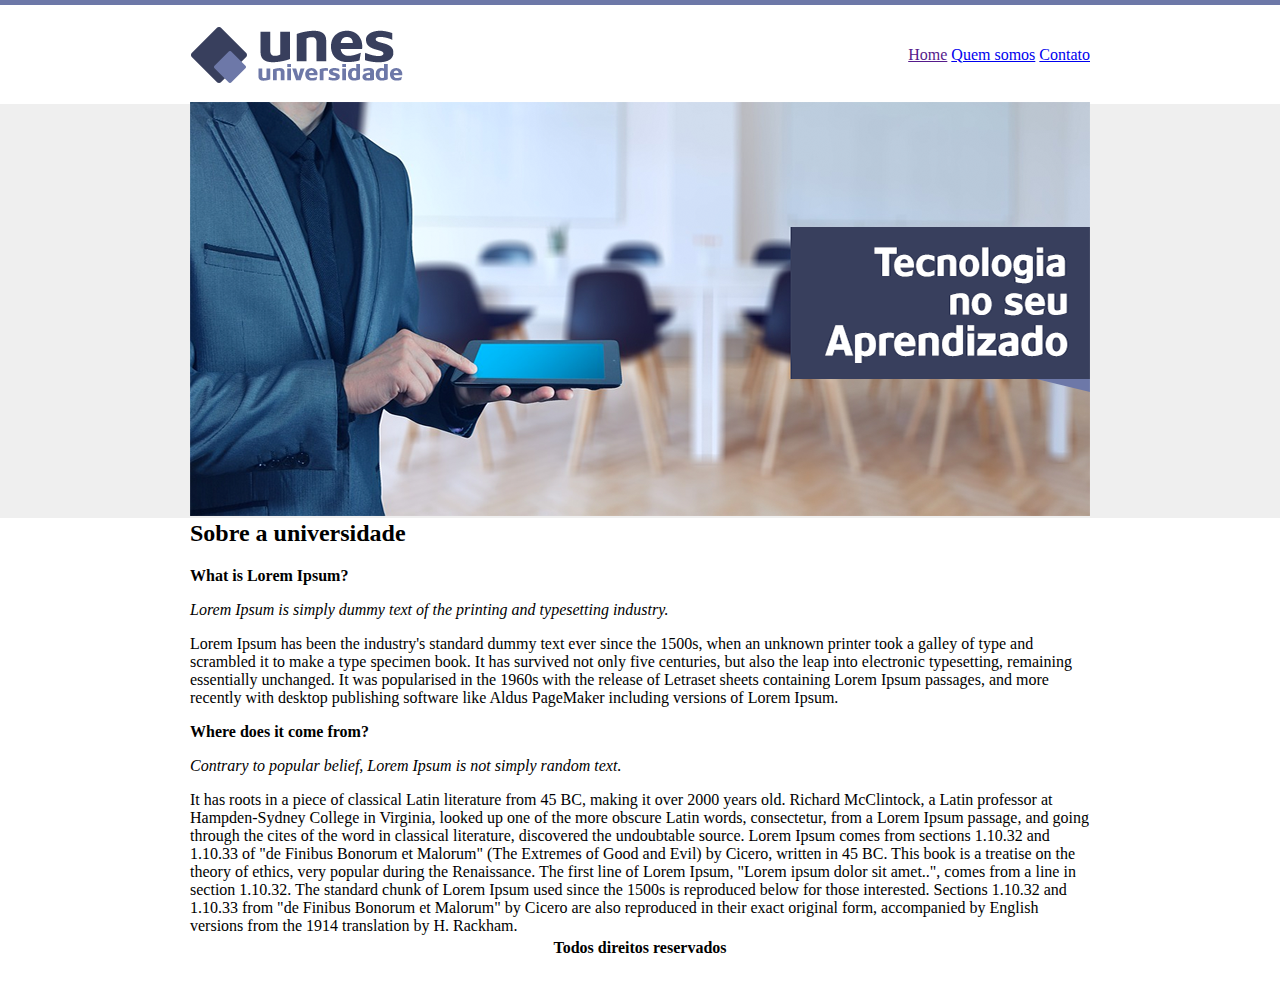
<file: Projeto Tabela/index.html>
<html lang="pt-br">
    <head>
        <title>UNES - Página Principal</title>
        <meta charset="utf-8">
    </head>
    <body background="imagens/fundo.png">
        <table border="0" width="900" align="center">
            <tr>
                <td height="89"><img src="imagens/logo.png" alt="Logo"></td>
                <td align="right">
                    <a href="">Home</a>
                    <a href="quem-somos.html">Quem somos</a>
                    <a href="contato.html">Contato</a>
                </td>
            </tr>
            <tr>
                <td colspan="2">
                    <img src="imagens/capa.png">
                </td>
            </tr>
            <tr>
                <td colspan="2">
                    <h2>Sobre a universidade</h2>
                    <p><b>What is Lorem Ipsum?</b></p>
                        <p><i>Lorem Ipsum is simply dummy text of the printing and typesetting industry.</i></p> 
                        <p>Lorem Ipsum has been the industry's standard dummy text ever since the 1500s, when an unknown printer took a galley of type and scrambled it to make a type specimen book. It has survived not only five centuries, but also the leap into electronic typesetting, remaining essentially unchanged. It was popularised in the 1960s with the release of Letraset sheets containing Lorem Ipsum passages, and more recently with desktop publishing software like Aldus PageMaker including versions of Lorem Ipsum.
                    </p>

                    <p><b>Where does it come from?</b></p>
                        <p><i>Contrary to popular belief, Lorem Ipsum is not simply random text.</i></p> 
                            <p>It has roots in a piece of classical Latin literature from 45 BC, making it over 2000 years old. Richard McClintock, a Latin professor at Hampden-Sydney College in Virginia, looked up one of the more obscure Latin words, consectetur, from a Lorem Ipsum passage, and going through the cites of the word in classical literature, discovered the undoubtable source. Lorem Ipsum comes from sections 1.10.32 and 1.10.33 of "de Finibus Bonorum et Malorum" (The Extremes of Good and Evil) by Cicero, written in 45 BC. This book is a treatise on the theory of ethics, very popular during the Renaissance. The first line of Lorem Ipsum, "Lorem ipsum dolor sit amet..", comes from a line in section 1.10.32.
                        
                        The standard chunk of Lorem Ipsum used since the 1500s is reproduced below for those interested. Sections 1.10.32 and 1.10.33 from "de Finibus Bonorum et Malorum" by Cicero are also reproduced in their exact original form, accompanied by English versions from the 1914 translation by H. Rackham.
                    </p>
                </td>
            </tr><!--(tr) Cria linhas-->
            <tr>
                <td colspan="2" align="center">
                    <h4>Todos direitos reservados</h4>
                </td><!--(td) Cria colunas-->
            </tr>
        </table>
    </body>
</html>
</file>
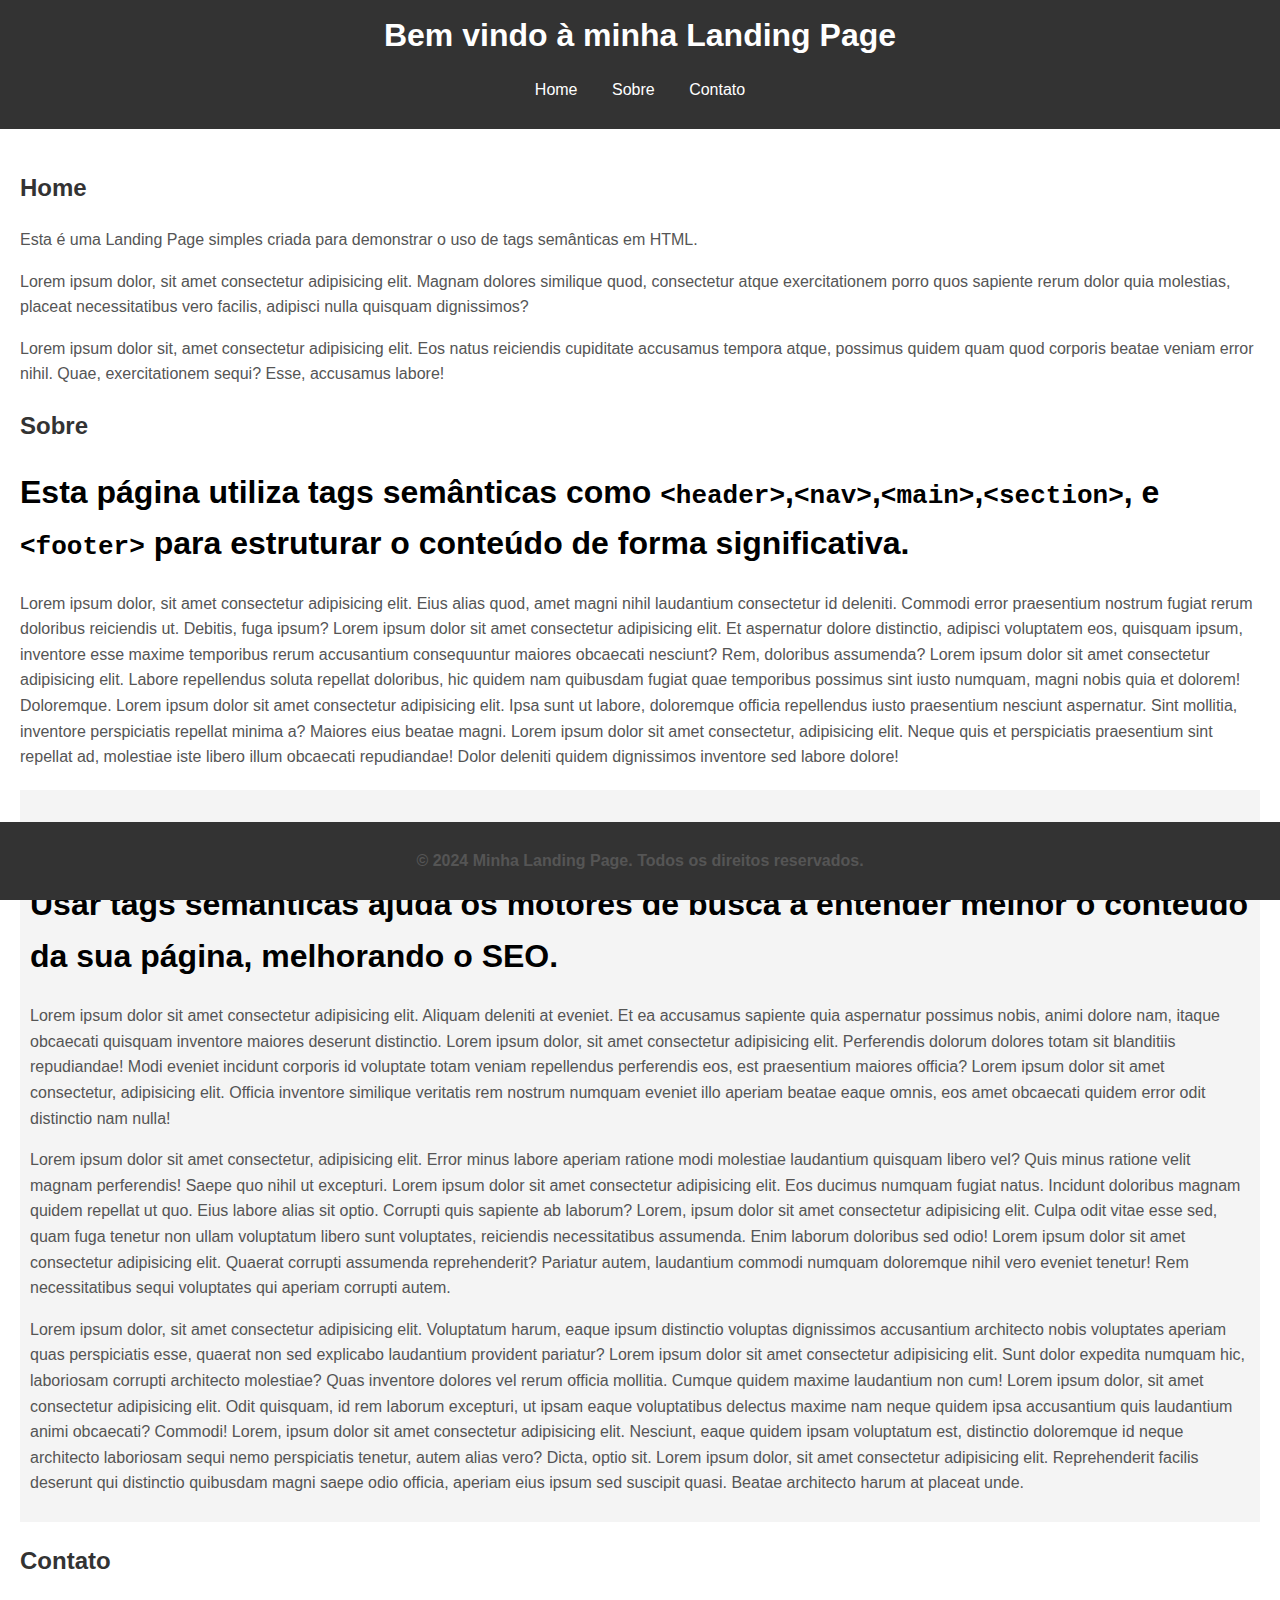
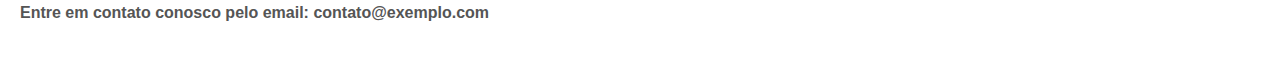
<file: Landing Page/landing.html>
<!DOCTYPE html>
<html lang="pt-br">
<head>
    <meta charset="UTF-8">
    <meta name="viewport" content="width=device-width, initial-scale=1.0">
    <title>Landing Page</title>
    <link rel="stylesheet" href="estilo.css">
</head>
<body>
    <header>
        <h1>Bem vindo à minha Landing Page</h1>
        <nav>
            <ul>
                <li><a href="#home">Home</a></li>
                <li><a href="#sobre">Sobre</a></li>
                <li><a href="#contato">Contato</a></li>
            </ul>
        </nav>
    </header>
    <main>

        <section id="home">
            <h2>Home</h2>
            <p>
                Esta é uma Landing Page simples criada para demonstrar o uso de tags semânticas em HTML.
            </p>
            <p>Lorem ipsum dolor, sit amet consectetur adipisicing elit. Magnam dolores similique quod, consectetur atque exercitationem porro quos sapiente rerum dolor quia molestias, placeat necessitatibus vero facilis, adipisci nulla quisquam dignissimos?
            </p>
            <p>
                Lorem ipsum dolor sit, amet consectetur adipisicing elit. Eos natus reiciendis cupiditate accusamus tempora atque, possimus quidem quam quod corporis beatae veniam error nihil. Quae, exercitationem sequi? Esse, accusamus labore!
            </p>
        </section>

        <section id="Sobre">
            <h2>Sobre</h2>
            <p><b>
                <h1>Esta página utiliza tags semânticas como <code>&lt;header&gt;</code>,<code>&lt;nav&gt;</code>,<code>&lt;main&gt;</code>,<code>&lt;section&gt;</code>, e <code>&lt;footer&gt;</code> para estruturar o conteúdo de forma significativa.</h1>
            </p></b>
            <p>
                Lorem ipsum dolor, sit amet consectetur adipisicing elit. Eius alias quod, amet magni nihil laudantium consectetur id deleniti. Commodi error praesentium nostrum fugiat rerum doloribus reiciendis ut. Debitis, fuga ipsum?
                Lorem ipsum dolor sit amet consectetur adipisicing elit. Et aspernatur dolore distinctio, adipisci voluptatem eos, quisquam ipsum, inventore esse maxime temporibus rerum accusantium consequuntur maiores obcaecati nesciunt? Rem, doloribus assumenda?
                Lorem ipsum dolor sit amet consectetur adipisicing elit. Labore repellendus soluta repellat doloribus, hic quidem nam quibusdam fugiat quae temporibus possimus sint iusto numquam, magni nobis quia et dolorem! Doloremque.
                Lorem ipsum dolor sit amet consectetur adipisicing elit. Ipsa sunt ut labore, doloremque officia repellendus iusto praesentium nesciunt aspernatur. Sint mollitia, inventore perspiciatis repellat minima a? Maiores eius beatae magni.
                Lorem ipsum dolor sit amet consectetur, adipisicing elit. Neque quis et perspiciatis praesentium sint repellat ad, molestiae iste libero illum obcaecati repudiandae! Dolor deleniti quidem dignissimos inventore sed labore dolore!
            </p>
        </section>
        
        <aside>
            <h2>Dica</h2>
            <p><b>
                <h1>Usar tags semânticas ajuda os motores de busca a entender melhor o conteúdo da sua página, melhorando o SEO.</h1>
            </p></b>
            <p>
                Lorem ipsum dolor sit amet consectetur adipisicing elit. Aliquam deleniti at eveniet. Et ea accusamus sapiente quia aspernatur possimus nobis, animi dolore nam, itaque obcaecati quisquam inventore maiores deserunt distinctio.
                Lorem ipsum dolor, sit amet consectetur adipisicing elit. Perferendis dolorum dolores totam sit blanditiis repudiandae! Modi eveniet incidunt corporis id voluptate totam veniam repellendus perferendis eos, est praesentium maiores officia?
                Lorem ipsum dolor sit amet consectetur, adipisicing elit. Officia inventore similique veritatis rem nostrum numquam eveniet illo aperiam beatae eaque omnis, eos amet obcaecati quidem error odit distinctio nam nulla!
            </p>
            <p>
                Lorem ipsum dolor sit amet consectetur, adipisicing elit. Error minus labore aperiam ratione modi molestiae laudantium quisquam libero vel? Quis minus ratione velit magnam perferendis! Saepe quo nihil ut excepturi.
                Lorem ipsum dolor sit amet consectetur adipisicing elit. Eos ducimus numquam fugiat natus. Incidunt doloribus magnam quidem repellat ut quo. Eius labore alias sit optio. Corrupti quis sapiente ab laborum?
                Lorem, ipsum dolor sit amet consectetur adipisicing elit. Culpa odit vitae esse sed, quam fuga tenetur non ullam voluptatum libero sunt voluptates, reiciendis necessitatibus assumenda. Enim laborum doloribus sed odio!
                Lorem ipsum dolor sit amet consectetur adipisicing elit. Quaerat corrupti assumenda reprehenderit? Pariatur autem, laudantium commodi numquam doloremque nihil vero eveniet tenetur! Rem necessitatibus sequi voluptates qui aperiam corrupti autem.
            </p>
            <p>
                Lorem ipsum dolor, sit amet consectetur adipisicing elit. Voluptatum harum, eaque ipsum distinctio voluptas dignissimos accusantium architecto nobis voluptates aperiam quas perspiciatis esse, quaerat non sed explicabo laudantium provident pariatur?
                Lorem ipsum dolor sit amet consectetur adipisicing elit. Sunt dolor expedita numquam hic, laboriosam corrupti architecto molestiae? Quas inventore dolores vel rerum officia mollitia. Cumque quidem maxime laudantium non cum!
                Lorem ipsum dolor, sit amet consectetur adipisicing elit. Odit quisquam, id rem laborum excepturi, ut ipsam eaque voluptatibus delectus maxime nam neque quidem ipsa accusantium quis laudantium animi obcaecati? Commodi!
                Lorem, ipsum dolor sit amet consectetur adipisicing elit. Nesciunt, eaque quidem ipsam voluptatum est, distinctio doloremque id neque architecto laboriosam sequi nemo perspiciatis tenetur, autem alias vero? Dicta, optio sit.
                Lorem ipsum dolor, sit amet consectetur adipisicing elit. Reprehenderit facilis deserunt qui distinctio quibusdam magni saepe odio officia, aperiam eius ipsum sed suscipit quasi. Beatae architecto harum at placeat unde.
            </p>
        </aside>
        
        <section id="contato">
            <h2>Contato</h2>
            <p><b>Entre em contato conosco pelo email: contato@exemplo.com</p></b>
        </section>
    
    </main>
    
    <footer>
        <p><b>&copy; 2024 Minha Landing Page. Todos os direitos reservados.</p></b>
    </footer>

</body>
</html>
</file>
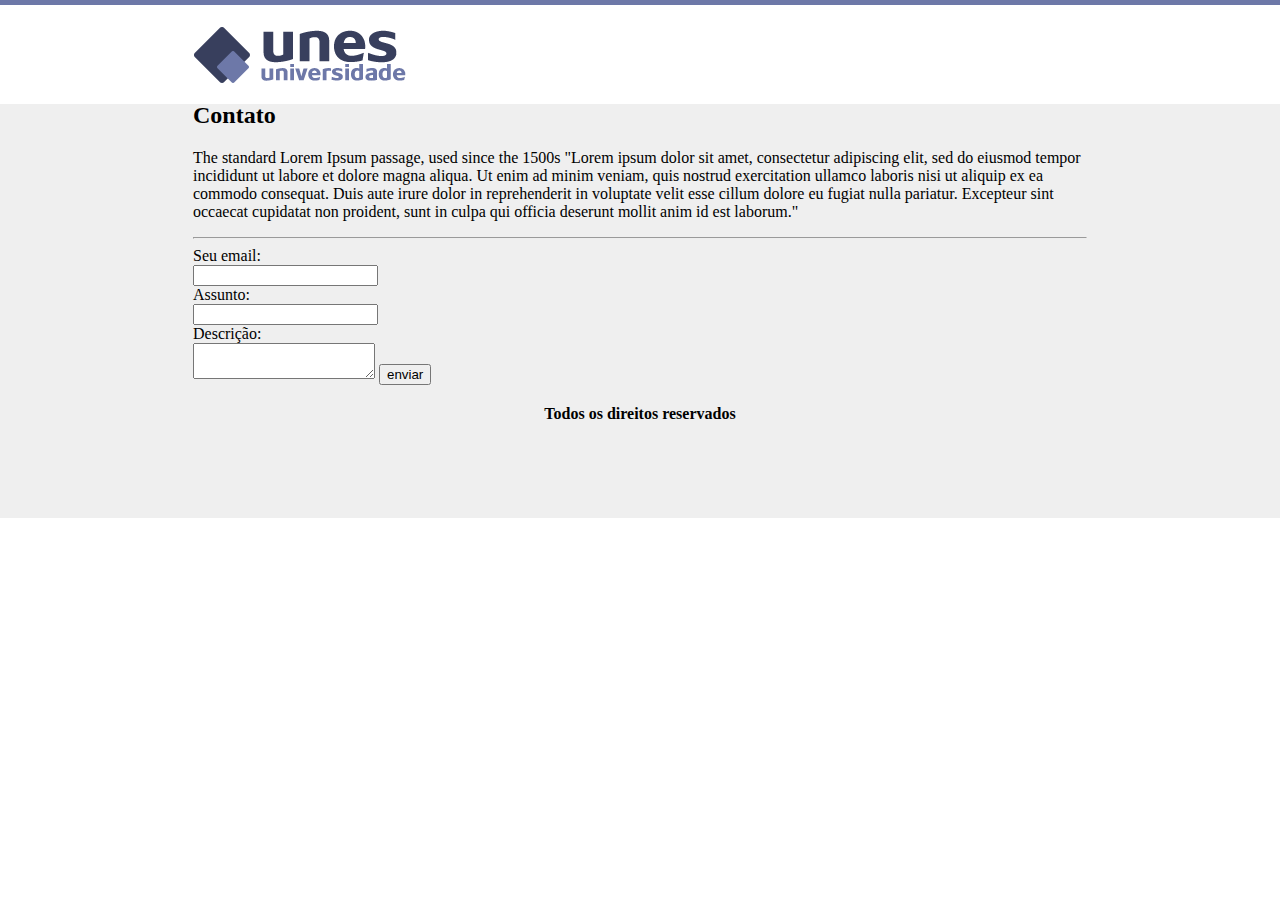
<file: Projeto Tabela/contato.html>
<html lang="pt-br">
    <head>
        <meta charset="utf-8">
        <title>UNES - Contato</title>
    </head>
    <body background="imagens/fundo.png">
        <table border="0" width="900" align="center">
            <tr>
                <td height="89"><img src="imagens/logo.png"></td>
                <td align="right">
                    <a href="contato.html"></a>
                    <a href="index.html"></a>
                    <a href="quem-somos.html"></a>
                </td>
            </tr>
            <tr>
                <td colspan="2">
                    <b><h2>Contato</h2></b>
                    <p>The standard Lorem Ipsum passage, used since the 1500s
                        "Lorem ipsum dolor sit amet, consectetur adipiscing elit, sed do eiusmod tempor incididunt ut labore et dolore magna aliqua. Ut enim ad minim veniam, quis nostrud exercitation ullamco laboris nisi ut aliquip ex ea commodo consequat. Duis aute irure dolor in reprehenderit in voluptate velit esse cillum dolore eu fugiat nulla pariatur. Excepteur sint occaecat cupidatat non proident, sunt in culpa qui officia deserunt mollit anim id est laborum."
                    </p>
                    <hr>
                    <form>
                        Seu email: <br><!--(br) Quebra a linha-->
                        <input type="email" name="email"><br>
                        Assunto: <br>
                        <input type="text" name="assunto"><br>
                        Descrição: <br>
                        <textarea></textarea>
                        <input type="submit" value="enviar">
                    </form>
                </td>
            </tr>
            <tr>
                <td colspan="2" align="center">
                    <h4>Todos os direitos reservados</h4>
                </td>
            </tr>
        </table>
    </body>
</html>
</file>
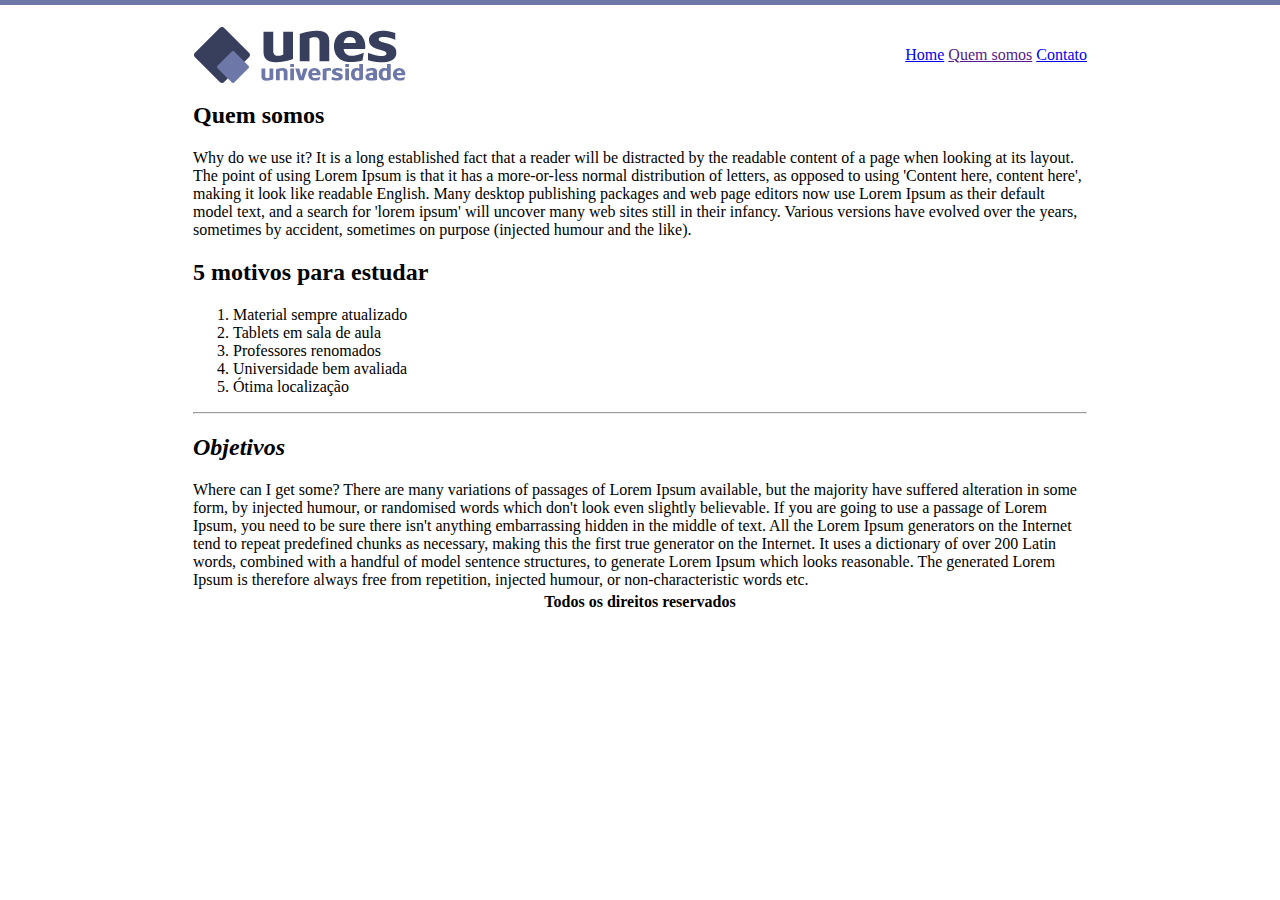
<file: Projeto Tabela/quem-somos.html>
<html lang="pt-br">
<head>
    <meta charset="UTF-8">
    <title>UNES - quem somos</title>
</head>
<body background="imagens/fundo2.png">
    <table border="0" width="900" align="center">
        <tr>
            <td height="89"><img src="imagens/logo.png"></td>
            <td align="right">
                <a href="index.html">Home</a>
                <a href="">Quem somos</a>
                <a href="contato.html">Contato</a>
            </td>
        </tr>
        <tr>
            <td colspan="2">
                <b><h2>Quem somos</h2></b>
                <p>
                    Why do we use it?
                    It is a long established fact that a reader will be distracted by the readable content of a page when looking at its layout. The point of using Lorem Ipsum is that it has a more-or-less normal distribution of letters, as opposed to using 'Content here, content here', making it look like readable English. Many desktop publishing packages and web page editors now use Lorem Ipsum as their default model text, and a search for 'lorem ipsum' will uncover many web sites still in their infancy. Various versions have evolved over the years, sometimes by accident, sometimes on purpose (injected humour and the like).
                </p>
                <h2>5 motivos para estudar</h2>
                <ol>
                    <li>Material sempre atualizado</li>
                    <li>Tablets em sala de aula</li>
                    <li>Professores renomados</li>
                    <li>Universidade bem avaliada</li>
                    <li>Ótima localização</li>
                </ol>
                <hr>
                <i><h2>Objetivos</h2></i>
                <p>
                    Where can I get some?
                    There are many variations of passages of Lorem Ipsum available, but the majority have suffered alteration in some form, by injected humour, or randomised words which don't look even slightly believable. If you are going to use a passage of Lorem Ipsum, you need to be sure there isn't anything embarrassing hidden in the middle of text. All the Lorem Ipsum generators on the Internet tend to repeat predefined chunks as necessary, making this the first true generator on the Internet. It uses a dictionary of over 200 Latin words, combined with a handful of model sentence structures, to generate Lorem Ipsum which looks reasonable. The generated Lorem Ipsum is therefore always free from repetition, injected humour, or non-characteristic words etc.
                </p>
            </td>
        </tr>
        <tr>
            <td colspan="2" align="center">
                <h4>Todos os direitos reservados</h4>
            </td>
        </tr>
    </table>
</body>
</html>
</file>
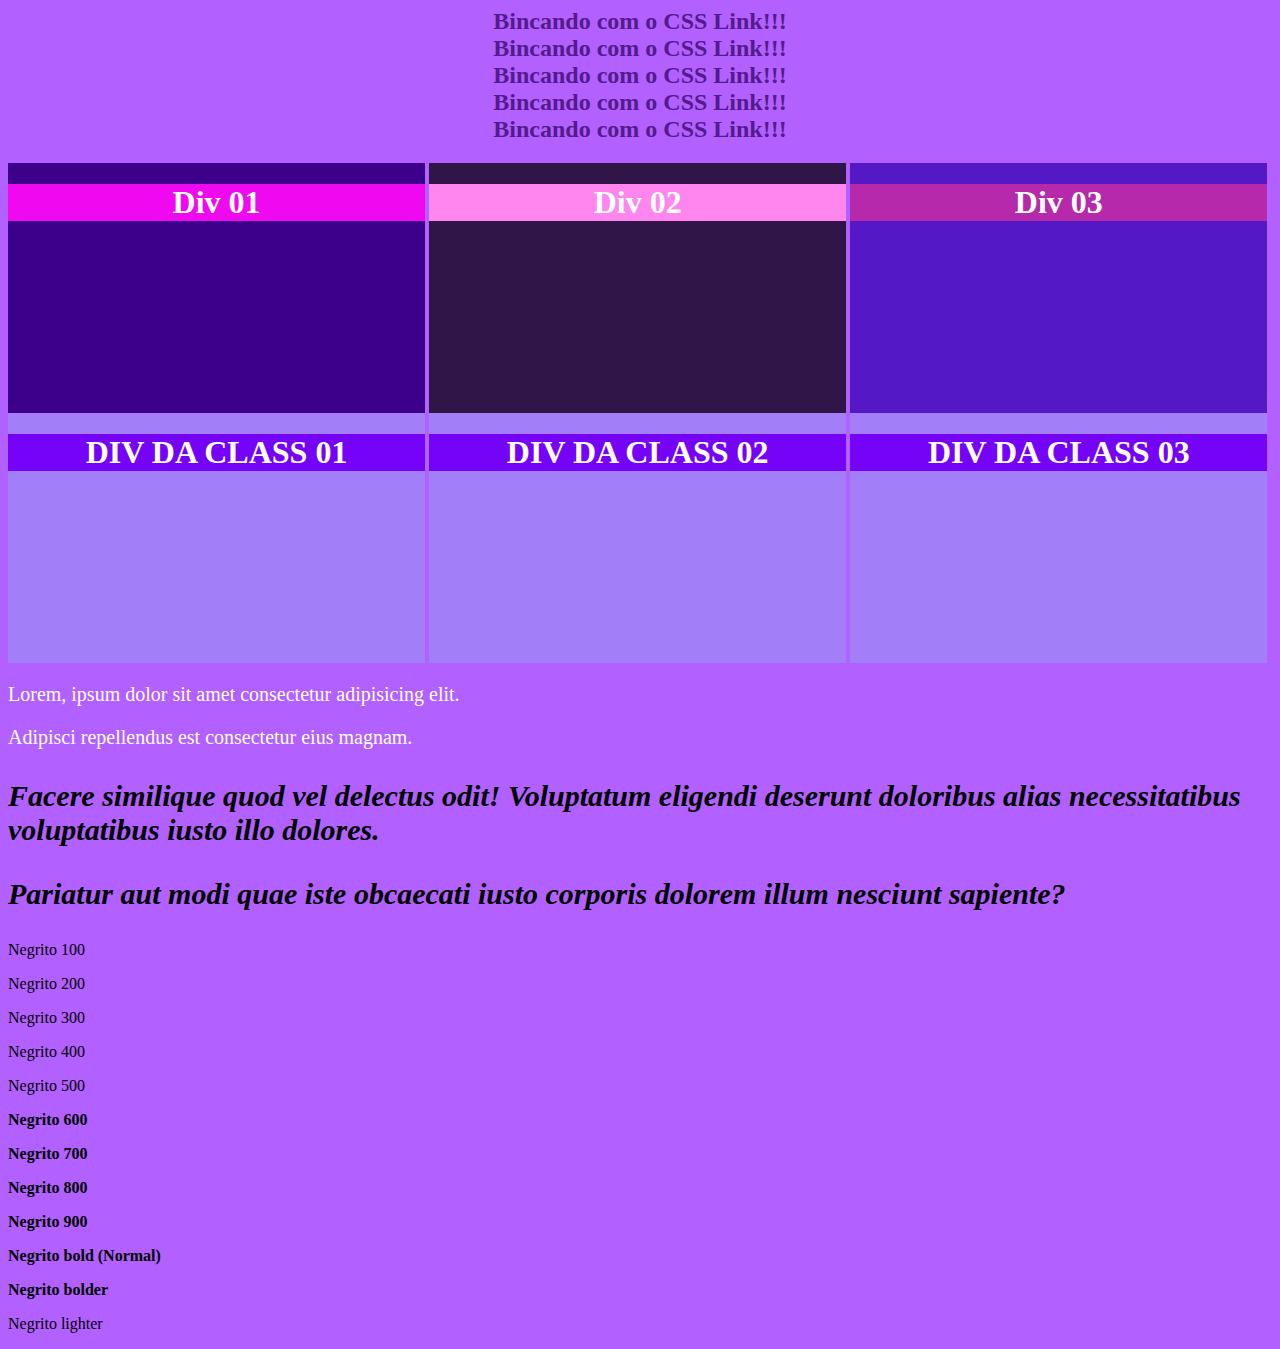
<file: Teste de 'Id'/Id.html>
<html lang="pt-br">

<head>
    <meta charset="UTF-8">
    <title>Aprendendo id</title>
    <style>
        body {
            background-color: rgb(178, 96, 255);
        }

        div {
            background-color: rgb(162, 126, 248);
            width: 33%;
            height: 250;
            display: inline-block;
            text-align: center;
        }

        #Div1 {
            background-color: rgb(60, 0, 138);
            color: white;
        }

        /*O "#" é utilizado para criar uma formatação*/

        #Div2 {
            background-color: rgb(48, 21, 73);
            color: white;
        }

        #Div3 {
            background-color: rgb(85, 24, 197);
            color: white;
        }

        #h1Foda {
            background-color: rgb(240, 8, 240);
            color: white;
        }

        #h1Irada {
            background-color: rgb(255, 133, 239);
            color: white;
        }

        #h1Sonho {
            background-color: rgb(182, 41, 170);
            color: white;
        }

        h1 {
            color: white;
        }

        .class {
            background-color: rgb(117, 3, 248);
        }

        /* O "." é utilizado para criar a formatação para um grupo de tags*/

        p {
            color: white;
            font-size: 20px;
            font-family: 'Times New Roman', Arial, sans-serif;
            /* font family traz um conjunto de tipos de fontes caso não haja suporte para aquela fonte principal*/
        }

        .dev {
            color: rgb(0, 0, 0);
            font-size: 30px;
            font-style: italic;
            /* Define o estilo da fonte */
            font-weight: bold;
            /* Weight é para definir o negrito */
        }

        .Negrito {
            color: black;
            font-size: medium;
        }

        a {
            text-decoration: none;
        }
    </style>
</head>

<body>
    <h2 style="text-align: center;">
    <a href="">Bincando com o CSS Link!!!</a><br>
    <a href="">Bincando com o CSS Link!!!</a><br>
    <a href="">Bincando com o CSS Link!!!</a><br>
    <a href="">Bincando com o CSS Link!!!</a><br>
    <a href="">Bincando com o CSS Link!!!</a><br>
    </h2>
    <div id="Div1"><!--Id é a identificação de uma tag-->
        <h1 id="h1foda">Div 01</h1>
    </div>
    <div id="Div2">
        <h1 id="h1Irada">Div 02</h1>
    </div>
    <div id="Div3">
        <h1 id="h1Sonho">Div 03</h1>
    </div>
    <div>
        <h1 class="class">DIV DA CLASS 01</h1><!--Class é a "id" do texto para mais de uma tag-->
    </div>
    <div>
        <h1 class="class">DIV DA CLASS 02</h1>
    </div>
    <div>
        <h1 class="class">DIV DA CLASS 03</h1>
    </div>
    <p>
        Lorem, ipsum dolor sit amet consectetur adipisicing elit.
    </p>
    <p>
        Adipisci repellendus est consectetur eius magnam.
    </p>
    <p class="dev">
        Facere similique quod vel delectus odit! Voluptatum eligendi deserunt doloribus alias necessitatibus
        voluptatibus iusto illo dolores.
    </p>
    <p class="dev">
        Pariatur aut modi quae iste obcaecati iusto corporis dolorem illum nesciunt sapiente?
    </p>
    <p class="Negrito" ; style="font-weight: 100">Negrito 100</p>
    <p class="Negrito" ; style="font-weight: 200;">Negrito 200</p>
    <p class="Negrito" ; style="font-weight: 300;">Negrito 300</p>
    <p class="Negrito" ; style="font-weight: 400;">Negrito 400</p>
    <p class="Negrito" ; style="font-weight: 500;">Negrito 500</p>
    <p class="Negrito" ; style="font-weight: 600;">Negrito 600</p>
    <p class="Negrito" ; style="font-weight: 700;">Negrito 700</p>
    <p class="Negrito" ; style="font-weight: 800;">Negrito 800</p>
    <p class="Negrito" ; style="font-weight: 900;">Negrito 900</p>
    <p class="Negrito" ; style="font-weight: bold;">Negrito bold (Normal)</p>
    <p class="Negrito" ; style="font-weight: bolder;">Negrito bolder</p>
    <p class="Negrito" ; style="font-weight: lighter;">Negrito lighter</p>
</body>

</html>
</file>
<file: Landing Page/estilo.css>
body {
    font-family: Arial, Helvetica, sans-serif;
    margin: 0;
    padding: 0;
    line-height: 1.6;
}
header{
    background-color: #333;
    color: #fff;
    padding: 10px 0;
    text-align: center;
}
header h1 {
    margin: 0;
}
nav ul {
    list-style: none;
    padding: 0%;
}
nav ul li {
    display: inline;
    margin: 0 15px;
}
nav ul li a {
    color: #fff;
    text-decoration: none;
}
main {
    padding: 20px;
}
section {
    margin-bottom: 20px;
}
h2 {
    color: #333;
}
p {
    color: #555;
}
aside {
    background-color: #f4f4f4;
    padding: 10px;
    margin-bottom: 20px;
}
footer {
    background-color: #333;
    color: #fff;
    text-align: center;
    padding: 10px 0;
    position: fixed;
    width: 100%;
    bottom: 0;  
}
</file>
